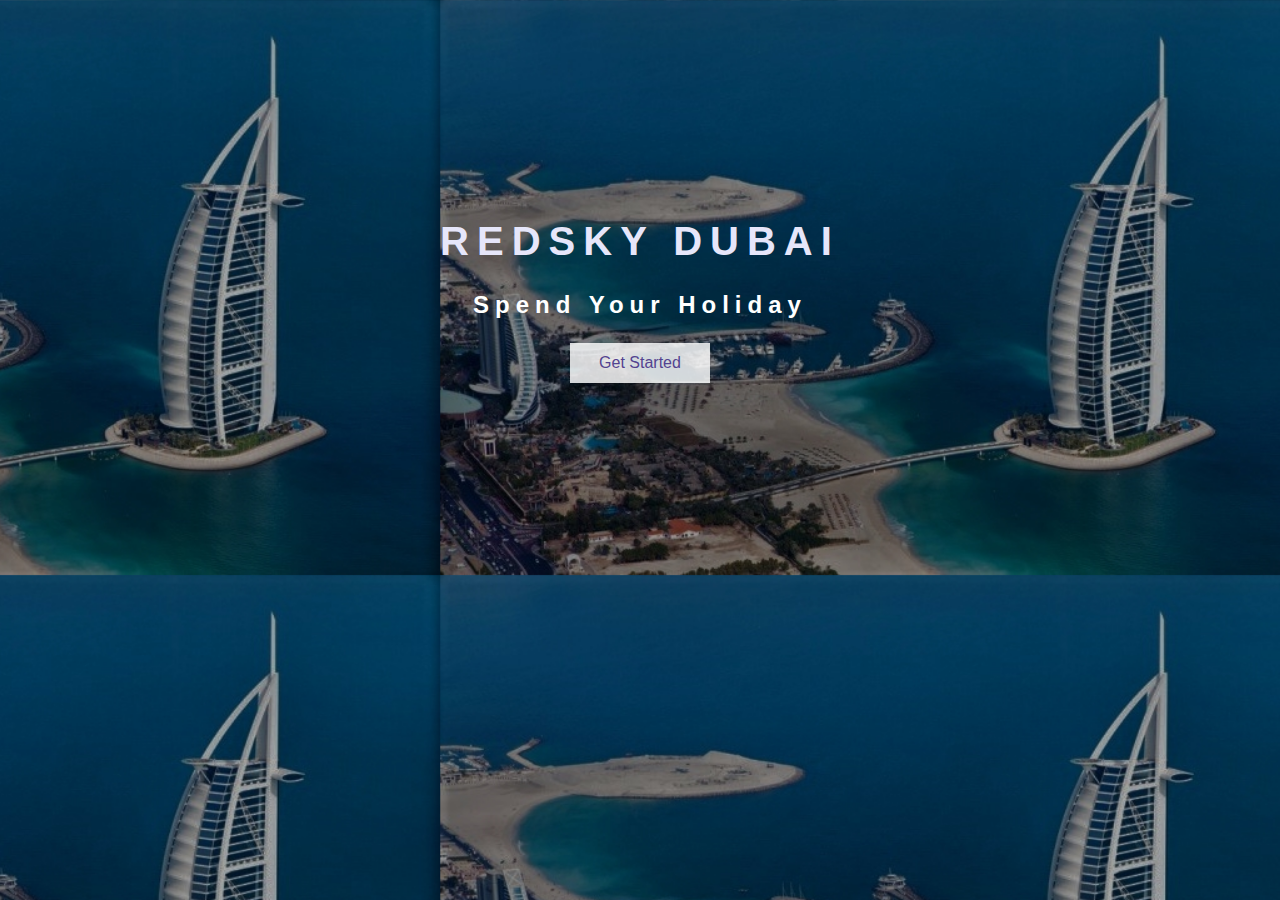
<file: cover.html>
<!DOCTYPE html>
<html lang="en" class="h-100"><head>
    <meta charset="utf-8">
    <meta name="viewport" content="width=device-width, initial-scale=1">
    <meta name="description" content="">
    <meta name="author" content="Mark Otto, Jacob Thornton, and Bootstrap contributors">
    <meta name="generator" content="Hugo 0.98.0">

    <!-- <title>Cover Template · Bootstrap v5.2</title> -->
    <!-- <link rel="canonical" href="https://getbootstrap.com/docs/5.2/examples/cover/"> -->
    <!-- <link rel="stylesheet" href="https://cdn.jsdelivr.net/npm/bootstrap@5.2.0-beta1/dist/css/bootstrap.min.css"> -->
    <!-- <link rel="stylesheet" href="https://cdn.jsdelivr.net/npm/bootstrap@5.2.0-beta1/dist/js/bootstrap.bundle.min.js"> -->
    <!-- <link href="./docs/5.2/dist/css/bootstrap.min.css" rel="stylesheet" integrity="sha384-0evHe/X+R7YkIZDRvuzKMRqM+OrBnVFBL6DOitfPri4tjfHxaWutUpFmBp4vmVor" crossorigin="anonymous"> -->
    <link rel="stylesheet" href="./assets/css/cover.css">

    <title>REDSKY</title>
    <link rel="icon" type="png" href="assets/img/logo.png">
    <!-- Favicons -->
    <!-- <link rel="apple-touch-icon" href="/docs/5.2/assets/img/favicons/apple-touch-icon.png" sizes="180x180">
    <link rel="icon" href="/docs/5.2/assets/img/favicons/favicon-32x32.png" sizes="32x32" type="image/png">
    <link rel="icon" href="/docs/5.2/assets/img/favicons/favicon-16x16.png" sizes="16x16" type="image/png">
    <link rel="manifest" href="/docs/5.2/assets/img/favicons/manifest.json">
    <link rel="mask-icon" href="/docs/5.2/assets/img/favicons/safari-pinned-tab.svg" color="#712cf9">
    <link rel="icon" href="/docs/5.2/assets/img/favicons/favicon.ico">
    <meta name="theme-color" content="#712cf9"> -->

    
    <!-- Custom styles for this template -->
  </head>

  <body class="d-flex x" background="./assets/img/web2.jpeg" style="background-size: cover ;">
    <div class="y">
      <div class="z" >
        <h1 >REDSKY <span>Dubai</span></h1>
        <p class="lead alpha">Spend Your Holiday</p>
        <div class="button"><a href="./HTML/home.html" class="">Get Started</a></div>
      </div>
    </div>
  <body>

</html>
</file>
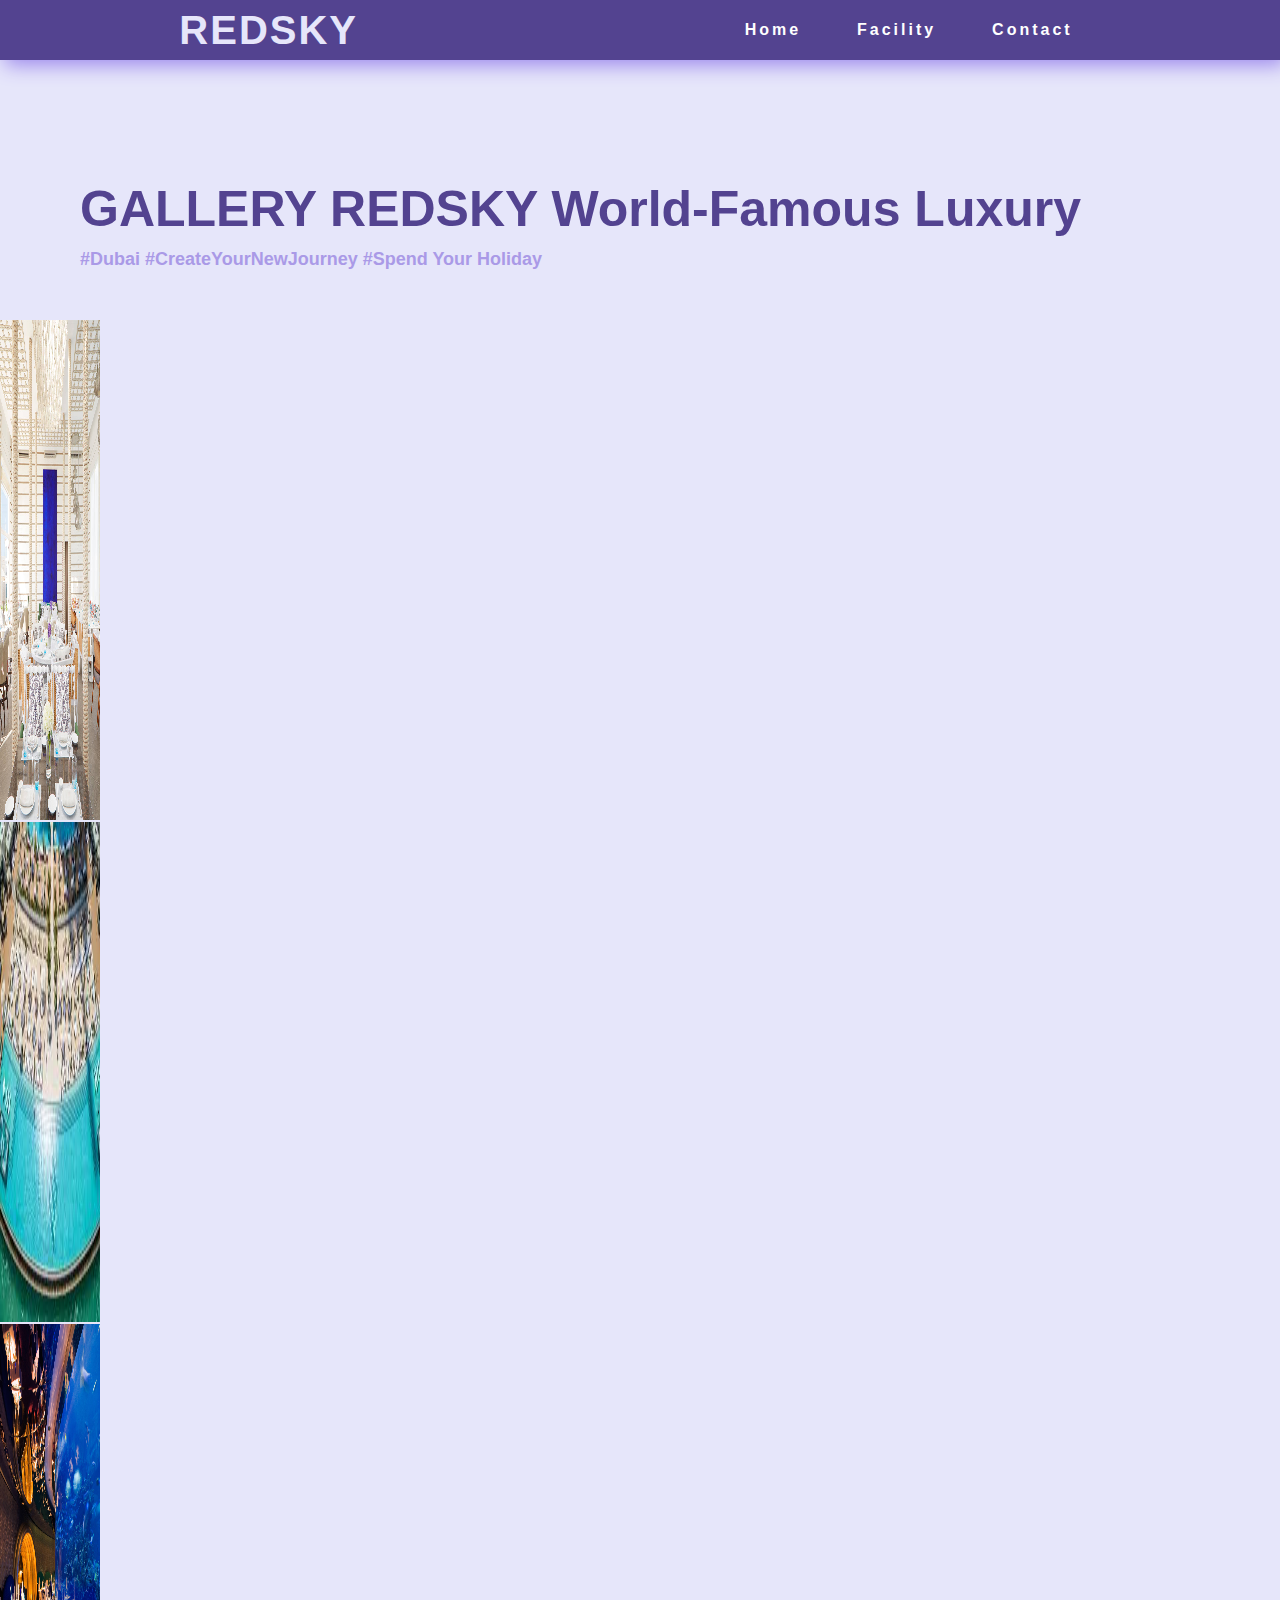
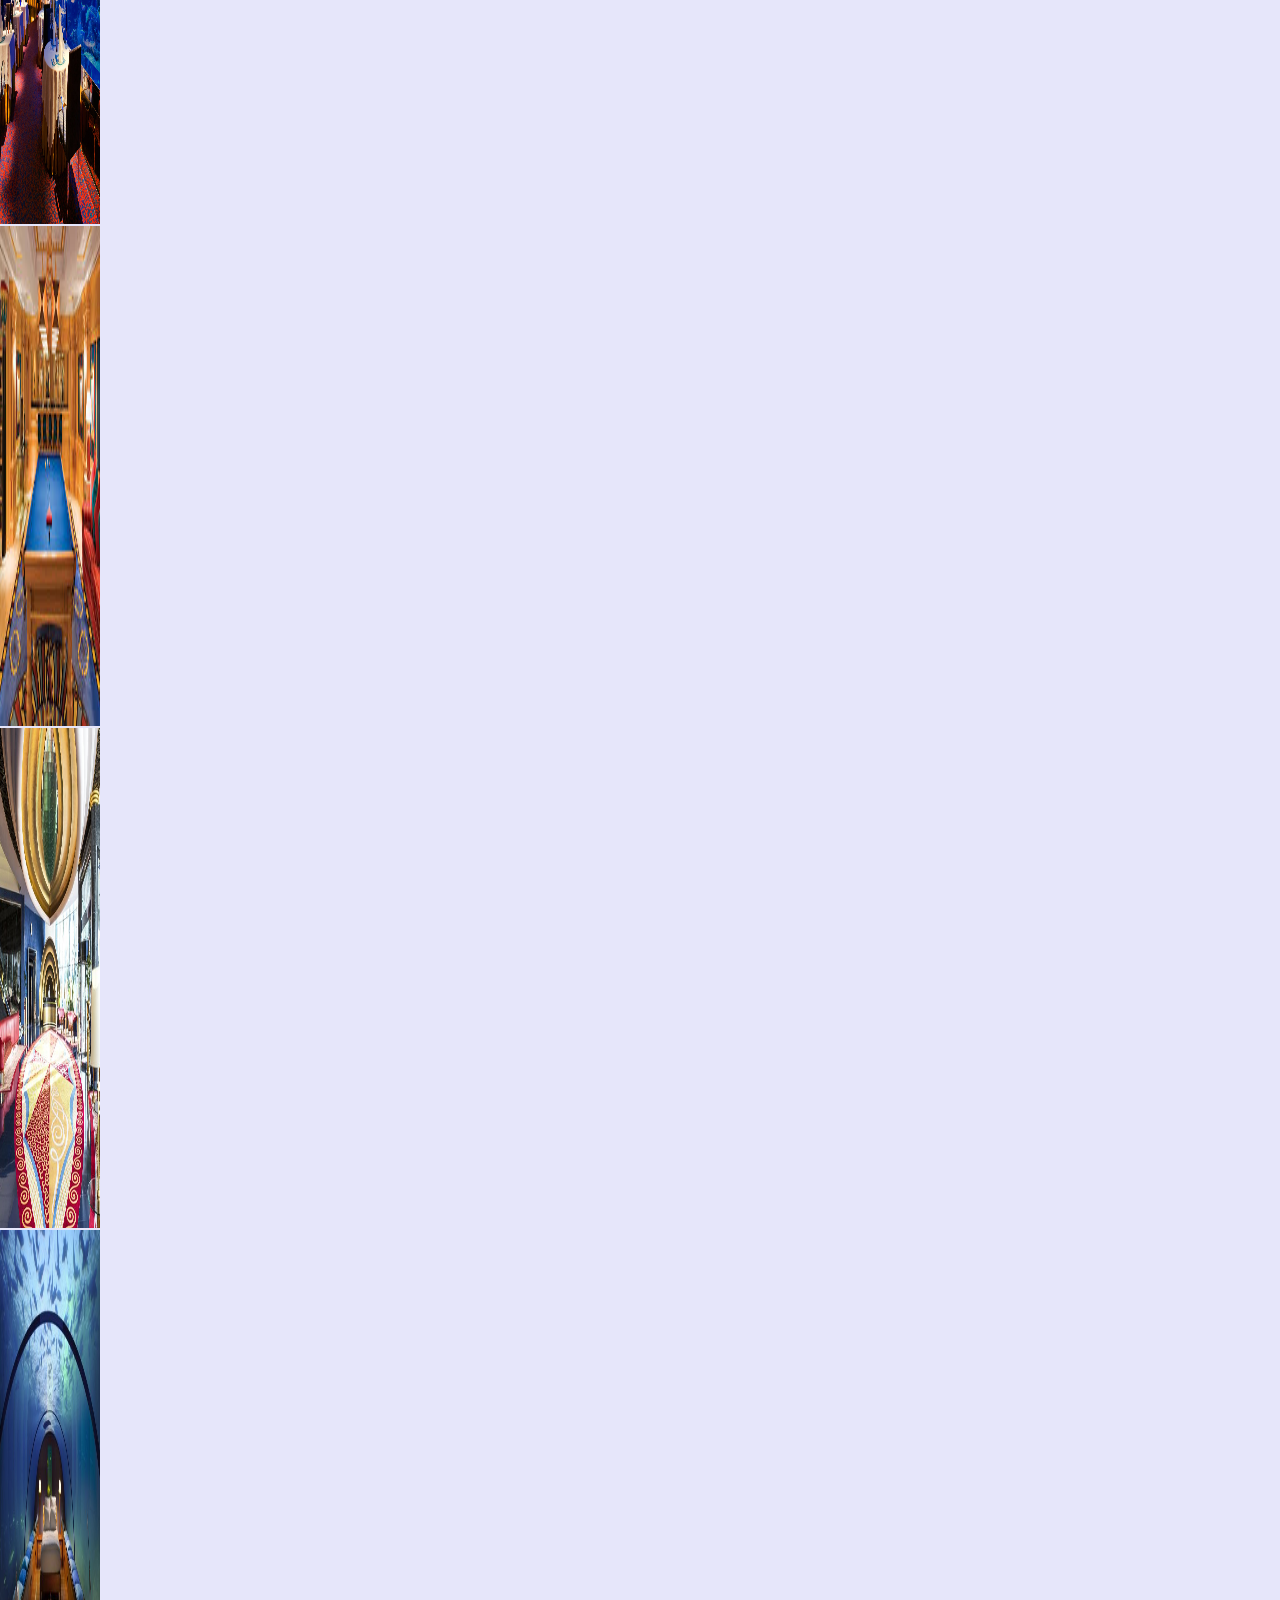
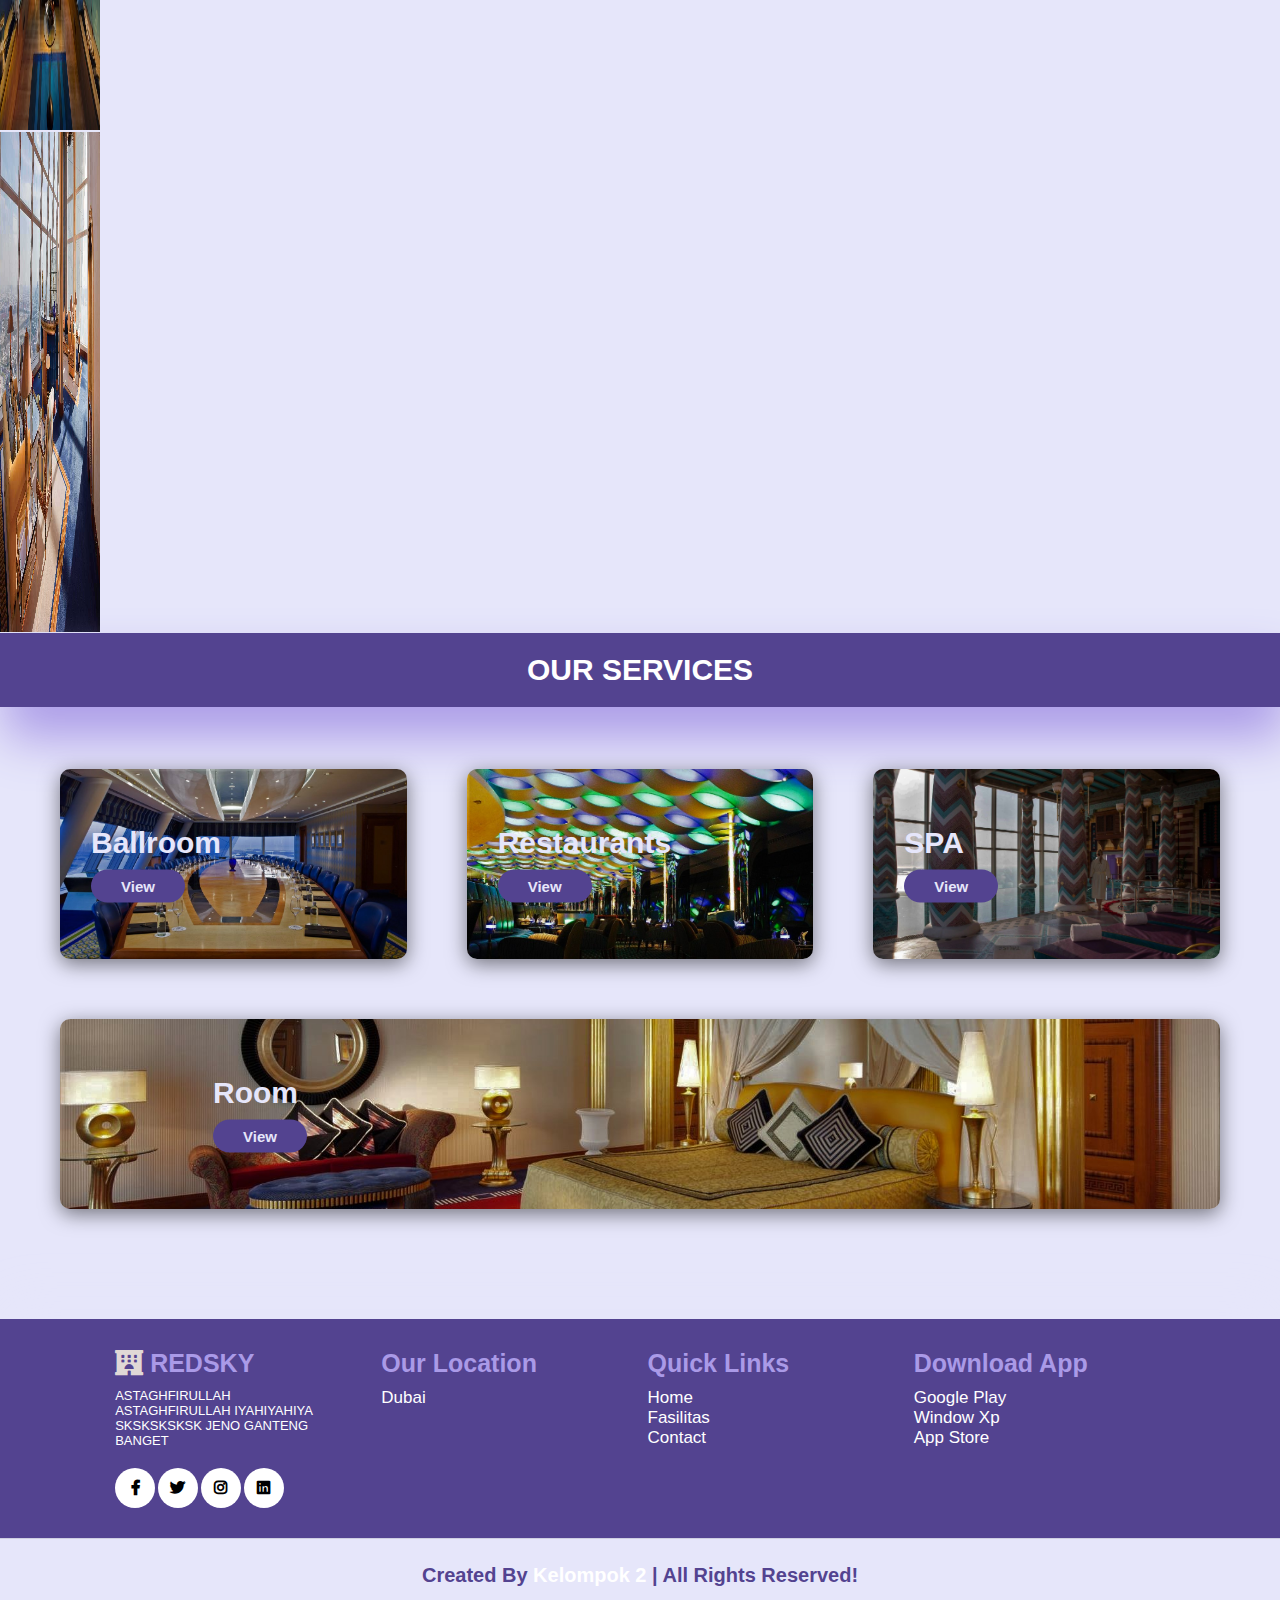
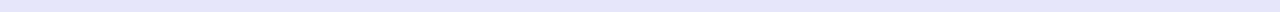
<file: HTML/menu.html>
<!DOCTYPE html>
<html lang="en">
<head>
    <meta charset="UTF-8">
    <meta name="viewport" content="width=device-width, initial-scale=1.0">
    
    <link rel="icon" type="png" href="../assets/img/logo.png">
    <title>REDSKY</title>
    
        <!-- Bootstrap CSS -->
      <link rel="stylesheet" href="https://stackpath.bootstrapcdn.com/bootstrap/4.1.3/css/bootstrap.min.css" integrity="sha384-MCw98/SFnGE8fJT3GXwEOngsV7Zt27NXFoaoApmYm81iuXoPkFOJwJ8ERdknLPMO" crossorigin="anonymous">
      <link rel="stylesheet" href="https://stackpath.bootstrapcdn.com/font-awesome/4.7.0/css/font-awesome.min.css">
      
      <link href="https://fonts.googleapis.com/css?family=Manjari&display=swap" rel="stylesheet">
      <link href="https://fonts.googleapis.com/css?family=PT+Sans&display=swap" rel="stylesheet">
      <link href="https://fonts.googleapis.com/css?family=Anton&display=swap" rel="stylesheet">
      <link rel="stylesheet" href="https://cdnjs.cloudflare.com/ajax/libs/animate.css/3.7.2/animate.min.css">
      <link rel="stylesheet" href="https://cdnjs.cloudflare.com/ajax/libs/font-awesome/5.15.3/css/all.min.css">
      

      <!-- <link rel="stylesheet" href="../assets/css/mastery.css"> -->
      <link href="https://unpkg.com/aos@2.3.1/dist/aos.css" rel="stylesheet">
    <!-- font awesome cdn link  -->
    <link rel="stylesheet" href="https://cdnjs.cloudflare.com/ajax/libs/font-awesome/5.15.3/css/all.min.css">
    <link rel="stylesheet" href="https://pro.fontawesome.com/releases/v5.10.0/css/all.css" integrity="sha384-AYmEC3Yw5cVb3ZcuHtOA93w35dYTsvhLPVnYs9eStHfGJvOvKxVfELGroGkvsg+p" crossorigin="anonymous">
    <!-- custom css file link  -->      
    <link rel="stylesheet" href="../assets/css/menu.css">
    <link rel="stylesheet" href="../assets/css/HeaderFooter.css">
</head>
<body>

<!-- header section starts  -->

<nav>
    <div class="logo ">
        <a href="#">REDSKY</a>
    </div>
    <ul class="nav-links">
        <li>
            <a href="./home.html">Home</a>
        </li>
        <li>
            <a href="./menu.html">Facility</a>
        </li>
        <li>
            <a href="./contac.html">Contact</a>
        </li>
    </ul>
    <div class="burger">
        <input type="checkbox">
        <span></span>
        <span></span>
        <span></span>
    </div>
</nav>


<!-- header section ends -->
<!-- home section starts  -->

        <div class="slider">
            <div class="container-fluid">
                <div class="row background-clr">
                <div class="col-lg-6  offset-lg-0 col-md-10 offset-md-1 col-sm-12 offset-sm-0">
                <div class="caption text-md-center text-center text-lg-left">
                <h2><span>GALLERY REDSKY </span> <span>World-famous luxury</span> <br> </h2>
                <br>
                <p style="font-size: 18px; font-weight: bolder;", >#Dubai #CreateYourNewJourney #Spend Your Holiday</p>
                <div class="button-group">
                <!-- <a href="index.html"><button class="btn btn-primary">deskripsi </button></a>  -->
                <!-- <button class="btn btn-outline-dark">Register</button> -->
                </div>
            </div>
        </div>

                <!-- Carousel HTML -->
                    <div class="col-lg-6 col-md-12 p-0">
                        <div class="slider-in">
                            <div class="banner-slider">
                                <div class="banner-inner">
                                <div id="carouselExampleControls" class="carousel slide" data-ride="carousel">
                            <div class="carousel-inner">
                                <div class="carousel-item active">
                                <img src="../assets/media/GL 1.jpg" class="d-block w-100" alt="..." width="100" height="500">
                            </div>
                                <div class="carousel-item">
                                <img src="../assets/media/GL 2.jpg" class="d-block w-100" alt="..." width="100" height="500">
                            </div>
                                <div class="carousel-item">
                                <img src="../assets/media/GL 3.jpg" class="d-block w-100" alt="..." width="100" height="500">
                            </div>
                                <div class="carousel-item">
                                <img src="../assets/media/GL 4.jpg" class="d-block w-100" alt="..." width="100" height="500">
                            </div>
                                <div class="carousel-item">
                                <img src="../assets/media/GL 5.jpg" class="d-block w-100" alt="..." width="100" height="500">
                            </div>
                                <div class="carousel-item">
                                    <img src="../assets/media/GL 6.jpg" class="d-block w-100" alt="..." width="100" height="500">
                                </div>
                                <div class="carousel-item">
                                    <img src="../assets/media/GL 7.jpg" class="d-block w-100" alt="..." width="100" height="500">
                                </div>
                            </div>
                                <a class="carousel-control-prev" href="#carouselExampleControls" role="button" data-slide="prev">
                                <span class="carousel-control-prev-icon" aria-hidden="true"></span>
                                <span class="sr-only">Previous</span>
                                </a>
                                <a class="carousel-control-next" href="#carouselExampleControls" role="button" data-slide="next">
                                <span class="carousel-control-next-icon" aria-hidden="true"></span>
                                <span class="sr-only">Next</span>
                                </a>
                            </div>
                        </div>
                    </div>
                </div> 
            </div>
        </div>
    </div>
</div>

<!-- home section ends -->
<!-- banner section starts  -->

<h1 class="heading">Our <span>Services</span></h1>
  <section class="banner-container">

    <div class="banner">
        <img src="../assets/img/ballroom.jpg" alt="">
        <div class="content">
            <h3>Ballroom</h3>
            <a href="room.html" class="btn">View</a>
        </div>
    </div>

    <div class="banner">
        <img src="../assets/img/restaurants.jpg" alt="">
        <div class="content">
            <h3>Restaurants</h3>
            <a href="room.html" class="btn">View</a>
        </div>
    </div>

    <div class="banner">
      <img src="../assets/img/SPA.jpg" alt="">
      <div class="content">
          <h3>SPA</h3>
          <a href="room.html" class="btn">View</a>
      </div>
    </div>

      <div class="banner">
        <img src="../assets/img/Presidential.jpg" alt="">
        <div class="content">
            <h3>Room</h3>
            <a href="room.html" class="btn">View</a>
        </div>
    </div>
  </div>
</section>

<!-- banner section ends -->

<!-- footer section starts  -->

<section class="footer">
    <div class="box-container">
        <div class="box">
            <a href="#" class="logo-foot"><i class="fas fa-hotel"></i><span> REDSKY</span></a>
            <p>ASTAGHFIRULLAH ASTAGHFIRULLAH IYAHIYAHIYA SKSKSKSKSK JENO GANTENG BANGET</p>
            <div class="share">
                <a href="#" class="btn fab fa-facebook-f"></a>
                <a href="#" class="btn fab fa-twitter"></a>
                <a href="#" class="btn fab fa-instagram"></a>
                <a href="#" class="btn fab fa-linkedin"></a>
            </div>
        </div>
        
        <div class="box">
            <h3>our location</h3>
            <div class="links">
                <a href="#">Dubai</a>
            </div>
        </div>

        <div class="box">
            <h3>quick links</h3>
            <div class="links">
                <a href="menu.html">Home</a>
                <a href="menu.html">Fasilitas</a>
                <a href="contac.html">Contact</a>
            </div>
        </div>

        <div class="box">
            <h3>download app</h3>
            <div class="links">
                <a href="#">google play</a>
                <a href="#">window xp</a>
                <a href="#">app store</a>
            </div>
        </div>
    </div>
</section>
<h1 class="credit"> created by <span> Kelompok 2 </span> | all rights reserved! </h1>
<!-- footer section ends -->

<!-- custom js file link  -->
<!-- <script src="js/script.js"></script> -->
    <!-- Optional JavaScript -->
    <!-- jQuery first, then Popper.js, then Bootstrap JS -->
    <script src="https://code.jquery.com/jquery-3.3.1.slim.min.js" integrity="sha384-q8i/X+965DzO0rT7abK41JStQIAqVgRVzpbzo5smXKp4YfRvH+8abtTE1Pi6jizo" crossorigin="anonymous"></script>
    <script src="https://cdnjs.cloudflare.com/ajax/libs/popper.js/1.14.3/umd/popper.min.js" integrity="sha384-ZMP7rVo3mIykV+2+9J3UJ46jBk0WLaUAdn689aCwoqbBJiSnjAK/l8WvCWPIPm49" crossorigin="anonymous"></script>
    <script src="https://stackpath.bootstrapcdn.com/bootstrap/4.1.3/js/bootstrap.min.js" integrity="sha384-ChfqqxuZUCnJSK3+MXmPNIyE6ZbWh2IMqE241rYiqJxyMiZ6OW/JmZQ5stwEULTy" crossorigin="anonymous"></script>
    <script src="https://unpkg.com/aos@2.3.1/dist/aos.js"></script>
    <script src="../js/navbar.js"></script>

<script
  src="https://code.jquery.com/jquery-3.4.1.js"
  integrity="sha256-WpOohJOqMqqyKL9FccASB9O0KwACQJpFTUBLTYOVvVU="
  crossorigin="anonymous"></script>
 <script>
  AOS.init({duration:1000});
</script>

  <script>
    $(document).ready(function(){
	    $(window).scroll(function(){
		var positiontop = $(document).scrollTop();
		  console.log(positiontop);
		  if(( positiontop > 60 )){
		    $('.top-nav-inner').addClass('navbar-scroll animated fadeInDown medium');
		 }
		   else{
		     $('.top-nav-inner').removeClass('navbar-scroll animated fadeInDown medium');
		   }
		});  
	});
  </script>

</body>
</html>
</file>
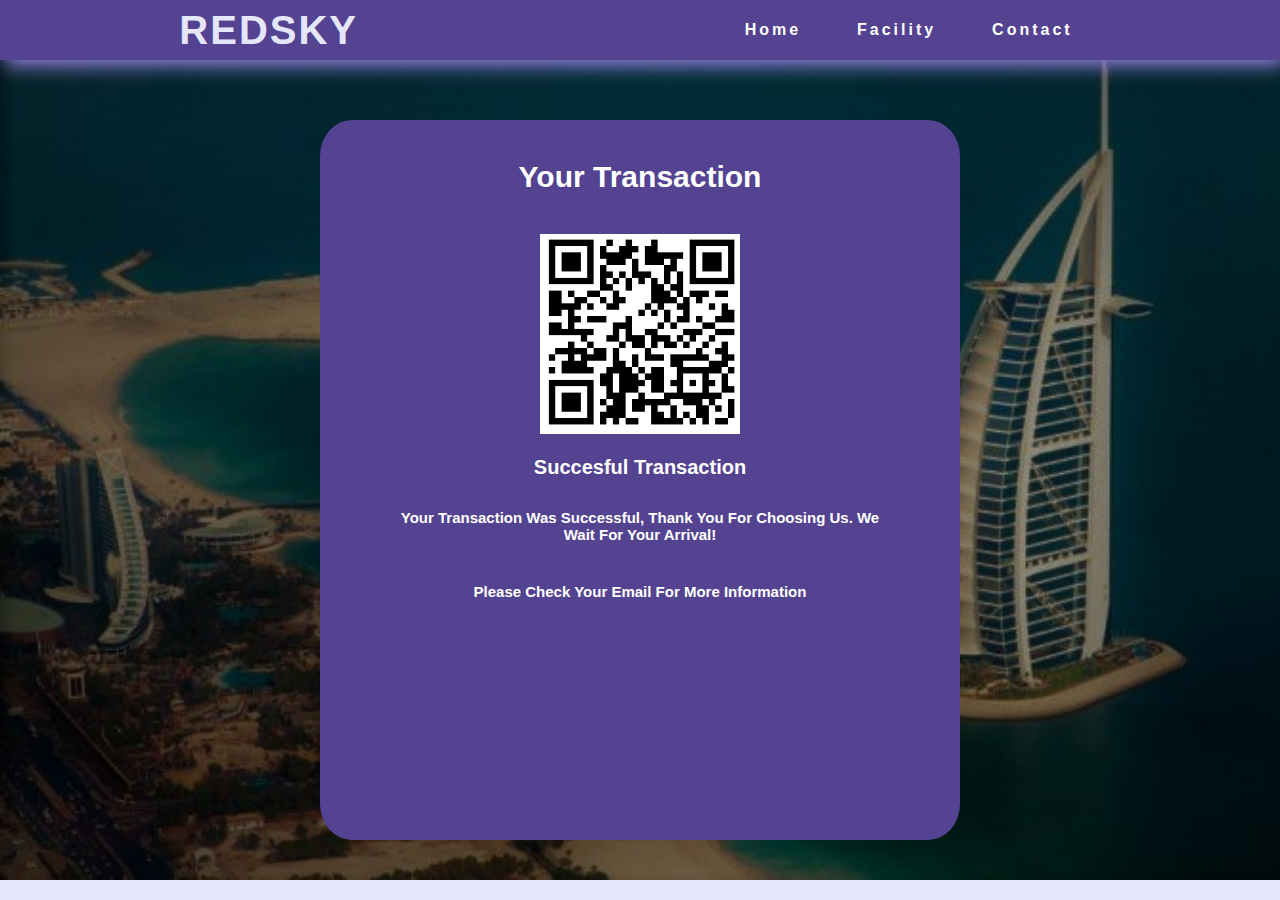
<file: HTML/succesfulTransaction.html>
<!DOCTYPE html>
<html lang="en">
<head>
    <meta charset="UTF-8">
    <meta http-equiv="X-UA-Compatible" content="IE=edge">
    <meta name="viewport" content="width=device-width, initial-scale=1.0">

    <!-- BOOTSTRAP LIBRARY------------------------------------------------------------------------------- -->
    <!-- <link href="https://cdn.jsdelivr.net/npm/bootstrap@5.0.2/dist/css/bootstrap.min.css" rel="stylesheet" integrity="sha384-EVSTQN3/azprG1Anm3QDgpJLIm9Nao0Yz1ztcQTwFspd3yD65VohhpuuCOmLASjC" crossorigin="anonymous"> -->
    <link rel="stylesheet" href="https://cdn.jsdelivr.net/npm/bootstrap-icons@1.8.3/font/bootstrap-icons.css">
    <link rel="stylesheet" href="../assets/css/succesfulTransaction.css">
    <link rel="stylesheet" href="../assets/css/HeaderFooter.css">

    <title>Redsky</title>
</head>

<style>
    body {
    background-image: url(../assets/media/web2.jpeg);
    background-repeat: no-repeat;
    background-size: cover;
}

@media screen and (max-width: 768px){
    body {
        /* background-image: url(./assets/img/Dubai_4.jpg); */
        background-repeat: no-repeat;
        background-size: cover;
    }
}

</style>

<body>
    <nav>
        <div class="logo">
          <a href="#">REDSKY</a>
      </div>
        <ul class="nav-links">
            <li>
                <a href="./home.html">Home</a>
            </li>
            <li>
                <a href="./menu.html">Facility</a>
            </li>
            <li>
                <a href="../HTML/contac.html">Contact</a>
            </li>
        </ul>
        <div class="burger">
            <input type="checkbox">
            <span></span>
            <span></span>
            <span></span>
        </div>
    </nav>
    <script src="../js/navbar.js"></script>
<!-- BOX 1 ------------------------------------------------------------------ -->
    <div class="container-flex-down container-style bg-cover mt-3">
        <div class="suc-container content" style="height: 80vh; margin-bottom: 4rem;">
            <div class="w-100 text-center">
                <h1 class="text-light text-uppercase m-5">Your Transaction</h1>
                <img src="../assets/succesImg/QR2.png" alt="TransactionSuccess" width="200px" height="200px" style="align-items: center;">
                <h3 id="succesH5">Succesful Transaction</h5>
                <h4><p class="paragraf-margin ">Your transaction was successful, 
                    thank you for choosing us. 
                    We wait for your arrival!</p></h4>
                <h4 id="SuccesH6">Please check your email for more information</h6>
            </div>
        </div>
    </div>




    <!-- Optional JavaScript; choose one of the two! -->

    <!-- Option 1: Bootstrap Bundle with Popper -->
    <script src="https://cdn.jsdelivr.net/npm/bootstrap@5.0.2/dist/js/bootstrap.bundle.min.js" integrity="sha384-MrcW6ZMFYlzcLA8Nl+NtUVF0sA7MsXsP1UyJoMp4YLEuNSfAP+JcXn/tWtIaxVXM" crossorigin="anonymous"></script>

    <!-- Option 2: Separate Popper and Bootstrap JS -->
    <!--
    <script src="https://cdn.jsdelivr.net/npm/@popperjs/core@2.9.2/dist/umd/popper.min.js" integrity="sha384-IQsoLXl5PILFhosVNubq5LC7Qb9DXgDA9i+tQ8Zj3iwWAwPtgFTxbJ8NT4GN1R8p" crossorigin="anonymous"></script>
    <script src="https://cdn.jsdelivr.net/npm/bootstrap@5.0.2/dist/js/bootstrap.min.js" integrity="sha384-cVKIPhGWiC2Al4u+LWgxfKTRIcfu0JTxR+EQDz/bgldoEyl4H0zUF0QKbrJ0EcQF" crossorigin="anonymous"></script>
    -->
</body>

</html>
</file>
<file: assets/css/cover.css>
html{
  justify-self: center;
  font-family: Arial, Helvetica, sans-serif;
}
body{
  background-size: cover;
  margin: 0;
  padding: 12rem 0;
}

.nav-scroller {
            position: relative;
            z-index: 2;
            height: 2rem;
            overflow-y: hidden;
           
          }
    
          .nav-scroller .nav {
            display: flex;
            flex-wrap: nowrap;
            padding-bottom: 1rem;
            margin-top: -1px;
            overflow-x: auto;
            text-align: center;
            white-space: nowrap;
            -webkit-overflow-scrolling: touch;
          }

.d-flex{
  display: flex;
  flex-direction: column;
  text-align: center;
}
.x .y .z h1{
  color: lavender;
  text-transform: uppercase;
  font-weight: 900;
  font-size: 2.5rem;
  letter-spacing: 8px;
}
/* .x .y .z span{
  color: rgb(255, 94, 94);
} */
.x .y .z .alpha{
  /* color: #1E90CE; */
  font-weight: 600;
  letter-spacing: 6px;
  font-size: 1.5rem;
}

.x .y .z p{
  color: white;
}

.x .y .z .button{
  justify-content: center;
  display: flex;
  justify-content: center;
  align-items: center;
}
.x .y .z a{
  width: 140px;
  height: 40px;
  background-color: rgba(255, 255, 255, 0.826);
  display: flex;
  justify-content: center;
  align-items: center;
  text-decoration: none;
  color: #534390;
  transition: ease-in-out 300ms;
}
.x .y .z:hover a{
  background-color: #524390c7;
  color: white;
  border-radius: 20px;
}
/* .x .y .z:after a{
  background-color: #ffffffc7;
  color: white;
  border-radius: 20px;
} */
</file>
<file: assets/css/menu.css>
@import url('https://fonts.googleapis.com/css2?family=Nunito:wght@200;300;400;600;700&display=swap');

:root{
  --green:#27ae60;
  --black:#2c2c54;
  --gold: #CC8C18;
}

*{
  font-family: Arial, Helvetica, sans-serif;
  margin:0; padding:0;
  box-sizing: border-box;
  outline: none; border:none;
  text-decoration: none;
  text-transform: capitalize;
  transition: all .2s linear;
}

*::selection{
  background:var(--green);
  color:#fff;
}

body{
    background-color: lavender;
}

html{
  font-size: 62.5%;
  overflow-x: hidden;
  scroll-padding-top: 6.5rem;
  scroll-behavior: smooth;
}

.btn{
  display: inline-block;
  margin-top: 1rem;
  background-color:  #534390;
  border-radius: 50px;
  color:lavender;
  padding:.8rem 3rem;
  font-size: 1.5rem;
  font-weight: bold;
  text-align: center;
  cursor: pointer;
}
.btn:hover{
  background: lavender;
  color:  #534390;
}
section {
  padding:2rem 9%;
  /* box-shadow: 0 0.5rem 2rem rgb(0 0 0 / 50%); */
}
    .slider .background-clr{
      background-color: lavender;
      /* opacity: 0.9; */
    }
ul{
  margin-bottom: 0rem;
}
/* Carousel Curve FadeIn=================================================================== */
.caption{
	padding:120px 0px 0px 80px;
	
}

.caption h2{
	font-size:50px;
	font-family: 'Rubik', sans-serif;
	color:lavender;
	/* font-weight:900; */
	/* background-color: black; */
	
}
.caption p{
	
	font-size:50px;
	font-family: 'Rubik', sans-serif;
	color:#aa9ae7;
	font-weight:900;
	/* background-color: black; */
	
}

.caption h3{
    font-size:65px;
	font-family: 'Rubik', sans-serif;
	color: #534390;
	font-weight:900;

}

.caption > h2 > span{
	position:relative;
  color:  #534390;
	width:100%;
	font-family: 'Rubik', sans-serif;
	
}

.caption > h2 > span:after{
	position:absolute;
	left:0;
	bottom:8px;
	width:100%;
	height:20px;
	content:'';
	/* background-color:#E5E5E5; */
	z-index:-1;
	
}

.button-group {
	margin-top:50px;
}


.button-group .btn-primary{
	padding:20px 40px;
	font-family: 'Rubik', sans-serif;
	font-size:20px;
	font-weight:600;
}
.button-group .btn-outline-dark{
	padding:20px 40px;
	font-family: 'Rubik', sans-serif;
	font-size:20px;
	font-weight:600;
}
.slider{
	border-bottom:1px solid #dfe6e9;
	position:static;
	overflow:hidden;
}


.slider-in{
	position:static;
	width:100%;
	height:100%;
	top:0;
	right:0;
	z-index:888;
	clip-path: circle(97.5% at 98% 50%);
}

.end-block{
	width: 100%;
	background-color: #1E90CE;
	height: 75px;
	position: relative;
	bottom: 0px;
}


@media screen and (max-width: 920px ) { 
	h1.heading {
		text-align: center;
		text-transform: uppercase;
		padding: 1rem;
		font-size: 3rem;
		padding: 2rem;
		/* margin: 4rem 0 0 0; */
		position: relative;
		top: -2px;
	}
  .header-1 .search-box-container #search-box{
		display: none;
	}
	.header-1 .search-box-container #search-box i{
		display: none;
	}
	.header-1 .search-box-container label{
		display: none;
	  }
	  
	  .caption{
		padding: 7rem 0 0 0;
	}
		.end-block{
			margin-top: 5rem;
			bottom: 0%;
		}
} 
/* CLASS CONTENT SEBELUM FOOTER========================================================= */

.heading span{
  color: #ffffff;
  text-transform: uppercase;
}
    h1.heading{
      text-align: center;
      color: #ffffff;
      background-color:  #534390;
      text-transform: uppercase;
      padding:1rem;
      font-size: 3rem;
      padding: 2rem;
      margin: 0;
      position: relative;
      top: -2px;
      box-shadow: 5px 30px 50px #aa9ae7;
    }
    
.banner-container{
  display: flex;
  flex-wrap: wrap;
  /* gap: 1rem; */
  padding: 3rem;
}
  .banner-container .banner{
    flex:1 1 40rem;
    height: 25rem;
    overflow: hidden;
    position: relative;
    padding: 3rem;      
  }    
  .banner-container .banner img {transition: 600ms;}

    .banner-container .banner:hover img{
      transform:scale(1.2) rotate(-5deg);
      /* transform:scale(1.2) rotate(-720deg); */

    }
  .banner-container .banner img{
    height: 100%;
    width:100%;
    object-fit: cover;
    border-radius: 10px;
    box-shadow: 0 0.5rem 2rem rgb(0 0 0 / 50%);
  }

    .banner-container .banner .content{
      position: absolute;
      top:50%; left: 15%;
      transform: translateY(-50%);
    }

  .banner-container .banner .content h3{
    font-size: 3rem;
    color: lavender;
    font-weight: bold;
  }

/* RESPONSIVE AREA======================================================================== */

@media screen and (max-width: 952px) {
  .header-1 {
    display: flex;
    align-items: center;
    justify-content: space-between;
    padding: 1rem 9%;
    font-size: small;
  }
    .header-1 .search-box-container #search-box {
      height: 100%;
      width: 100%;
      padding: 1rem;
      font-size: 1rem;
      text-transform: none;
  }
  .header-2 {
    display: flex;
    align-items: center;
    padding: 1rem;
    position: relative;
    text-align: center;
  }
    .header-2 .navbar a {
      padding: 0.5rem 1.5rem;
      justify-content: space-between;
      font-size: 1.5rem;
      border-radius: 0.5rem;
      color: #fff;
    }
.logo {
  color: #fff;
  font-weight: bolder;
  font-size: 2rem;
  text-align: center;
  margin-right: 1rem;
}
.home img{
  width: auto;
}
.home .image {
  flex: 1 1 40rem;
  padding-top: 5rem;
  text-align: center;
}
  .home .content {
      flex: 1 1 40rem;
      text-align: center;
      /* margin-top: 2rem; */
      margin-bottom: 2rem;
      margin-left: -1rem;
  }
    .home .content span {
      margin-left: 0;
      font-size: 2rem;
      color: #1E90CE;
      font-weight: 700;
    }
    .home .content h3 {
      margin-left: 0;
      font-size: 3rem;
      color: #1E90CE;
      font-weight: bold;
    }
    .home .content .btn2 {
      margin-left: 0;
      display: inline-block;
      margin-top: 1rem;
      background-color: #a66600;
      color: #fff;
      padding: 0.8rem 3rem;
      font-size: 1.7rem;
      text-align: center;
      cursor: pointer;
    }
    h1.heading {
      text-align: center;
      text-transform: uppercase;
      padding: 1rem;
      font-size: 3rem;
      padding: 2rem;
      /* margin: 4rem 0 0 0; */
    }
    
.banner-container {
  display: grid;
  grid-template-columns: auto auto ;
}
section.footer {
  margin: 5rem 0 0 0;
  width: 100%;
}

.footer .credit {
font-size: 1.5rem;
}
.slider-in{
margin: auto;
padding: auto;
clip-path: none;
}
}
 @media  screen and (max-width: 768px) {
      .header-1 .search-box-container #search-box {
      display: none;
    }
    .header-1 .search-box-container label {
      display: none;
    }
    .banner-container {
      grid-template-columns: auto;
    }
 }
 @media  screen and (max-width: 480px) {
  .header-1{
    padding: 0rem 9%;
  } 
    .header-1 .navbar{
      display: block;
      margin: 10px 0;
      line-height: 3rem;
    }

  .header-2{
    margin: 1rem;
    display: flex;
    flex-wrap: nowrap;
    flex-direction: row;
  }
    .header-2 a{
      margin: 2rem;
      padding: 2rem;
      text-align: center;
    }
    h1.heading{
      font-size: 2rem;
    }
    .home .content {
      flex: 1 1 40rem;
      text-align: center;
  }
  .banner-container {
    display: flex;
    /* gap: 1.5rem; */
    align-items: center;
    align-content: center;
    justify-content: center;
    flex-wrap: wrap;
    /* display: grid;
    grid-template-columns: auto auto; */
  }
  .footer .credit {
    font-size: 1.25rem;
  }
 }
</file>
<file: assets/css/HeaderFooter.css>
@import url('https://fonts.googleapis.com/css2?family=Nunito:wght@200;300;400;600;700&display=swap');

:root{
  --green:#27ae60;
  --black:#000000;
  --blackA:#111111;
  --gold: #FFD700;
  --white:#ffffff;
  --purple:#534390;
  --orange: #ffa500;
  --sea-blue: #4dc4ff;
}

*{
  font-family: Arial, Helvetica, sans-serif;
  margin:0; padding:0;
  box-sizing: border-box;
  outline: none; border:none;
  text-decoration: none;
  text-transform: capitalize;
  transition: all .2s linear;
}
*::selection{
  background:var(--green);
  color:#fff;
}
body{
    background-color: lavender;;
}
html{
  font-size: 62.5%;
  overflow-x: hidden;
  scroll-padding-top: 6.5rem;
  scroll-behavior: smooth;
}
/* header=============== */
section{padding: 2rem 9%;}
nav{
position: relative;
display: flex;
justify-content: space-around;
align-items: center;
height: 6rem;
background-color: #534390;
box-shadow: 5px 5px 20px #9b87ec;
}
nav .logo{
  letter-spacing: 2px;
text-align: center;
}
nav .logo img{
width: 200px;
height: 180px;
position: relative;
top: -48px;
left: -25px;
}
nav .logo a{
font-size: 40px;
font-weight: 600;
text-decoration: none;
color: lavender;
position: relative;
}
nav .logo:hover a{
  color: white;
}
.nav-links{
display: flex;
justify-content: space-around;
width: 30%;
}
.nav-links li{
list-style: none;
}
.nav-links a{
color: white;
text-decoration: none;
letter-spacing: 3px;
font-weight: bold;
font-size: 16px;
margin: 0 5px;
padding: 20px;
}
.nav-links a:hover{
background:  lavender;
color:  #534390;
border-radius: 5px;
}
/* BURGER PLACE -------------------------------------------- */
.burger{
display: flex;
flex-direction: column;
height: 30px;
justify-content: space-around;
display: none;
}
.burger input{
position: absolute;
width: 40px;
height: 30px;
background-color: white;
border-radius: 3px;
opacity: 0;
right: 87px;
cursor: pointer;    
z-index: 2;
}
.burger span{
display: block;
width: 28px;
height: 3px;
background-color: white;
border-radius: 3px;
}
.burger span:nth-child(2){
transform-origin: 0 0;
}
.burger span:nth-child(4){
transform-origin: 0 100% ;
}
.burger input:checked ~ span:nth-child(2){
transform: rotate(45deg) translate(-2px, -1px);
}
.burger input:checked ~ span:nth-child(3){
display: none;
}
.burger input:checked ~ span:nth-child(4){
transform: rotate(-45deg)translate(-2px, 0);
}
@media screen and (max-width: 620px) {
body{
overflow-x: hidden;
}
.burger{
display: flex;
z-index: 3;
}
nav ul{
position: absolute;
top: 0;
right: 0;
justify-content: space-evenly;
flex-direction: column;
align-items: center;
height: 100vh;        
width: 100%;
background-color: black;
z-index: 2;
transform: translateX(100%);
}
.nav-links{
width: 100%;
/* overflow-x: hidden; */
justify-content: space-evenly;
}
nav ul.slide{
transform: translateX(0);
opacity: 0.9;
transition: 300ms ease-in-out;
}
}
@media screen and (max-width: 620px) {
  .burger input {
    width: 45px;
    height: 36px;
    opacity: 0;
    right: 57px;
    cursor: pointer;
    z-index: 2;
}
}
/* FOOTER AREA ===================================================== */
section.footer{margin: 5rem 0 0 0;}
.footer{
background-color: #534390;
/* background-image: linear-gradient(to bottom, rgb(17, 17, 17), rgba(17, 17, 17, 0.674)); */
box-shadow: 0px -20px 50px lavender;
}
.footer .box-container{
display: flex;
gap:1.5rem;
flex-wrap: wrap;
width: 100%;
}
.footer .box-container .box{
padding:1rem 0;
flex:1 1 25rem;
}
.footer .box-container .box .logo-foot{
font-size: 2.5rem;
color:#E0D8D6;
}
.footer .box-container .box .logo-foot span{
font-size: 2.5rem;
color:  #aa9ae7;
font-weight: bold;
}
.footer .box-container .box .logo-foot span:hover{
color: #aa9ae7;
font-weight: bold;
}
.footer .box-container .box .share a{
padding:0;
padding: 1rem;
height:4rem;
width:4rem;
border-radius: 50%;
line-height: 2rem;
text-align: center;
background-color: white;
color: rgb(0, 0, 0);
transition: 500ms;
}
.footer .box-container .box .share a:hover{
background-color: #82bcff;
}
.footer .box-container .box span{
color: #404097;
}
.footer .box-container .box h3{
font-size: 2.5rem;
color: #aa9ae7;
}
.footer .box-container .box p{
font-size: 1.3rem;
color: rgb(255, 255, 255);
padding: 1rem 5rem 1rem 0;
}
.footer .box-container .box .links{
padding:1rem 0;
}
.footer .box-container .box .links a{
display: block;
padding:0;
font-size: 1.7rem;
color:rgb(255, 255, 255);
width: fit-content;
}
.footer .box-container .box .links a:hover{
text-decoration: none;
background: #454545;
color:var(--green);
}
h1.credit{
width: 100%;
padding:2.5rem 1rem;
border-top: .1rem solid rgba(0,0,0,.1);
text-align: center;
font-size: 2rem;
color:  #534390;
background-color: lavender;
}
h1.credit span{
color: white;
/* background-color: #aa9ae7; */
}
@media screen and (max-width: 952px){
section.footer {
    margin: 5rem 0 0 0;
    width: 100%;
}
}
</file>
<file: assets/css/succesfulTransaction.css>
@import url('https://fonts.googleapis.com/css2?family=Nunito:wght@200;300;400;600;700&display=swap');

:root{
    --green:#27ae60;
    --black:#000000;
    --blackA:#111111;
    --gold: #FFD700;
    --white:#ffffff;
    --purple:#534390;
    --orange: #ffa500;
    --sea-blue: #4dc4ff;
  }

  *{
padding: 0;
margin: 0;
text-align: -webkit-center;
}
h1{
font-weight: bold;
}
.container{
width: 100%;
display: flex;
align-items: center;
justify-content: center;
}
.container-flex-down{
width: 100%;
display: flex;
flex-direction: column;
margin: 0;
align-items: center;
justify-content: center;
}
.suc-container{
display: flex;
width: 100%;
margin: 1rem;
padding: auto;
}
.container-style{
width: 100%;
}
.text-center img{
margin-top: 20px;
margin-bottom: 20px;
}
.paragraf-margin{
margin-top: 30px;
margin-left: 60px;
margin-right: 60px;
margin-bottom: 40px;
}
.text-center h1{
font-size: 3rem;
margin: 2rem 0;
}
.text-center h3{
font-size: 2rem;
}
.text-center h4{
font-size: 1.5rem;
}
.content{
width: 50%;
background-color: var(--purple); /* #534390*/    /*WARNA BACKGROUND YANG KOTAK BESAR*/
color: white;
padding: 20px;
border-radius: 5%;
}
.content input{
line-height: 2rem;
}
.content-img img{
margin-top: 20px;
width: 100%;
}
.mt-3{
margin-top: 5rem;
}
            
/* RESPONSIVE SCREEN------------------------------------------------------------------------ */
@media screen and (max-width: 768px) {
    
    .container{
        display: flex;
        flex-direction: column;
        margin-top: 50px;
        padding: 0;
        justify-content: center;
        align-items: center;       
        text-align: center; 
    }
    .paragraf-margin{
        margin-bottom: 50px;
        margin-left: 50px;
        margin-right: 50px;
    }
    .container-flex-down{
        width: 80%;
        display: flex;
        flex-direction: column;
        margin: 0;
        align-items: center;
        justify-content: center;
    }
    .suc-container{
        display: flex;
        width: 100%;
        margin: 1rem;
        padding: auto;
    }
        .content{
            width: 100%;
            margin-right: 0;
            margin-left: 0;
        }
        .form-style{
            width: 100%;
            padding: 20px;
            margin-top: 20px;
            margin-bottom: 2rem;
            /* margin-right: 50px; */
        }
        .mt-3{
            margin-top: 5rem;
            }
}

@media screen and (max-width: 480px) {
    .container{
        display: flex;
        flex-direction: column;
        margin-top: 50px;
        padding: 0;
        justify-content: center;
        align-items: center;
    }
    .container-flex-down{
        width: 100%;
    }
    .suc-container{
        display: flex;
        width: 100%;
        margin: 1rem;
        padding: auto;
    }
    .paragraf-margin{
            margin: 0;
            margin-bottom: 50px !important;
        }
        .text-center #succesH6{
            margin-top: 20px;
        }
        .text-center img{
            width: 120px;
            height: 120px;
        }
        .content{
            width: 100%;
            margin-right: 0;
            margin-left: 0;
        }
        .form-style{
            width: 100%;
            padding: 20px;
            margin-top: 20px;
            margin-bottom: 2rem;
            /* margin-right: 50px; */
        }
 
}
</file>
